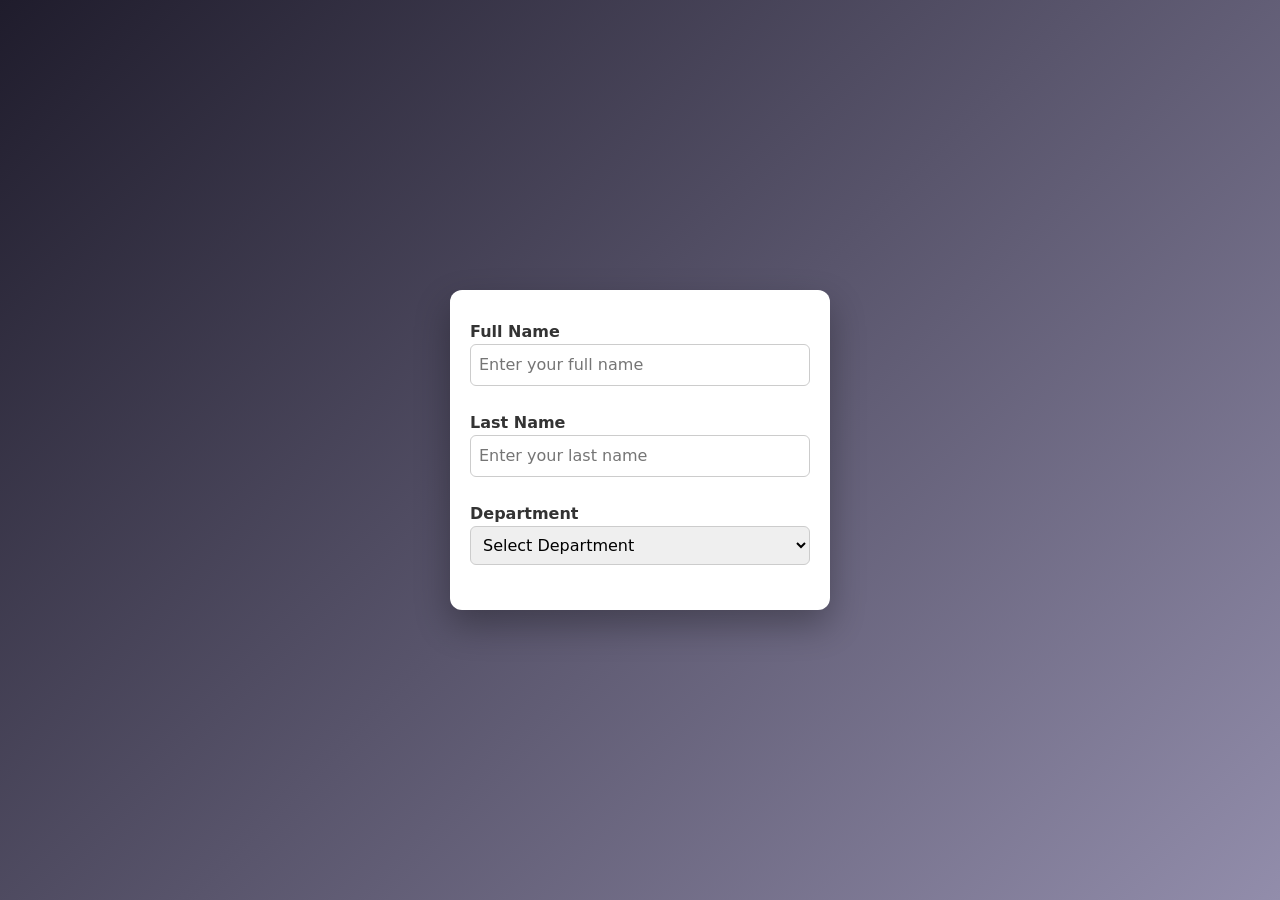
<file: 2026_03_11/index.html>
<!DOCTYPE html>
<html lang="en">

<head>
    <link rel="stylesheet" href="style.css">
    <meta charset="UTF-8">
    <meta name="viewport" content="width=device-width, initial-scale=1.0">
    <title>Document</title>
    <link href="https://cdn.jsdelivr.net/npm/bootstrap@5.1.3/dist/css/bootstrap.min.css" rel="stylesheet">
</head>

<body>

    <div class="form-container"> <!-- square container -->
        <form>
            <div class="form-group">
                <label for="fname">Full Name</label>
                <input type="text" id="fname" name="fname" placeholder="Enter your full name" required>
            </div>

            <div class="form-group">
                <label for="lname">Last Name</label>
                <input type="text" id="lname" name="lname" placeholder="Enter your last name" readonly>
            </div>

            <div class="form-group">
                <label for="department">Department</label>
                <select id="department" name="department" required>
                    <option value="" disabled selected>Select Department</option>
                    <option>IT</option>
                    <option>SE</option>
                    <option>BM</option>
                    <option>QS</option>
                    <option>BIO</option>
                    <option>DICT</option>
                </select>
            </div>
        </form>
    </div>

    <script src="https://cdn.jsdelivr.net/npm/bootstrap@5.1.3/dist/js/bootstrap.bundle.min.js"></script>
</body>

</html>
</file>
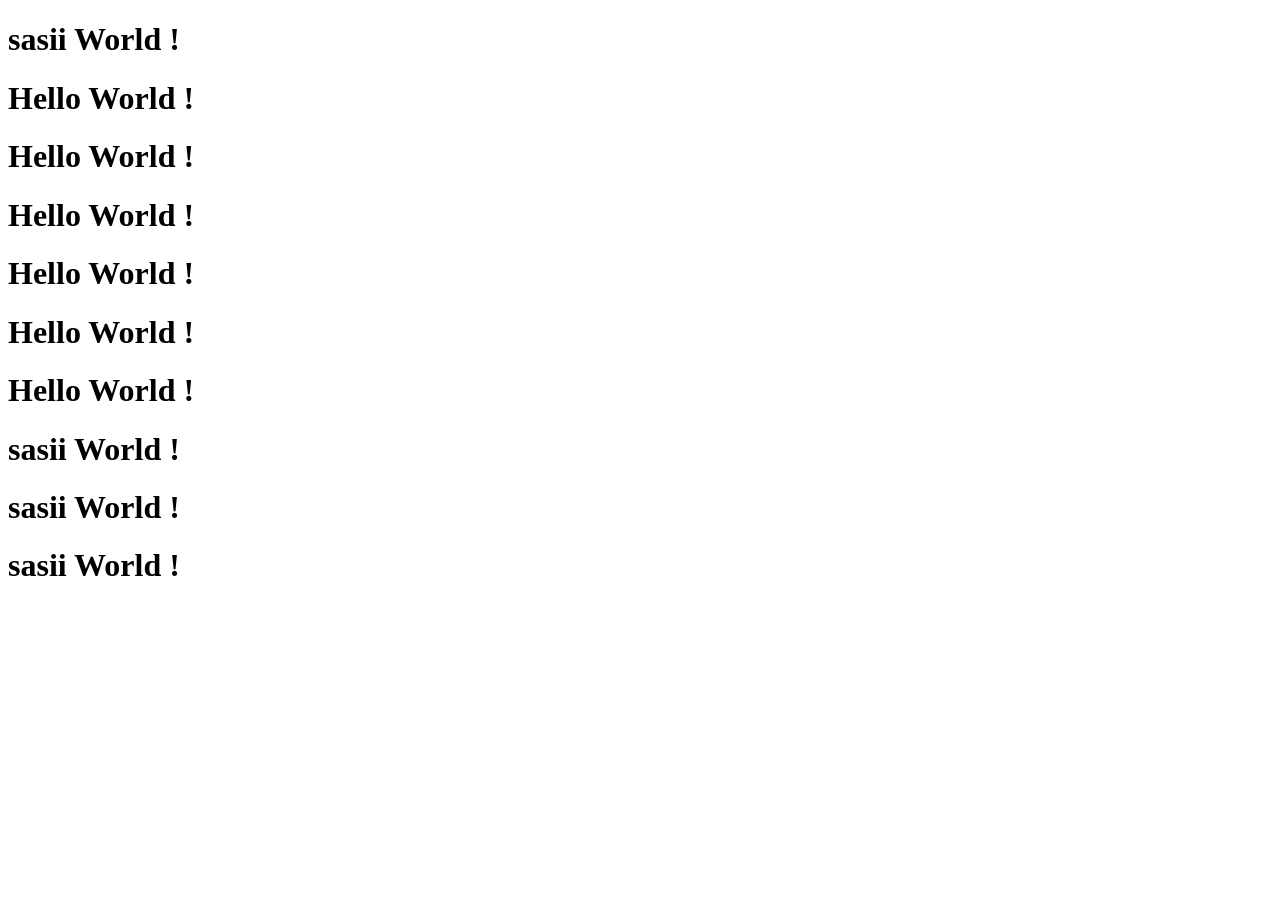
<file: Project1/index.html>
<!DOCTYPE html>
<html lang="en">
<head>
    <meta charset="UTF-8">
    <meta name="viewport" content="width=device-width, initial-scale=1.0">
    <title>Document</title>
</head>
<body>
    <h1> sasii World ! </h1>
    <h1> Hello World ! </h1>
    <h1> Hello World ! </h1>
    <h1> Hello World ! </h1>
    <h1> Hello World ! </h1>
    <h1> Hello World ! </h1>
    <h1> Hello World ! </h1>
    <h1> sasii World ! </h1>
    <h1> sasii World ! </h1>
    <h1> sasii World ! </h1>
</body>
</html>
</file>
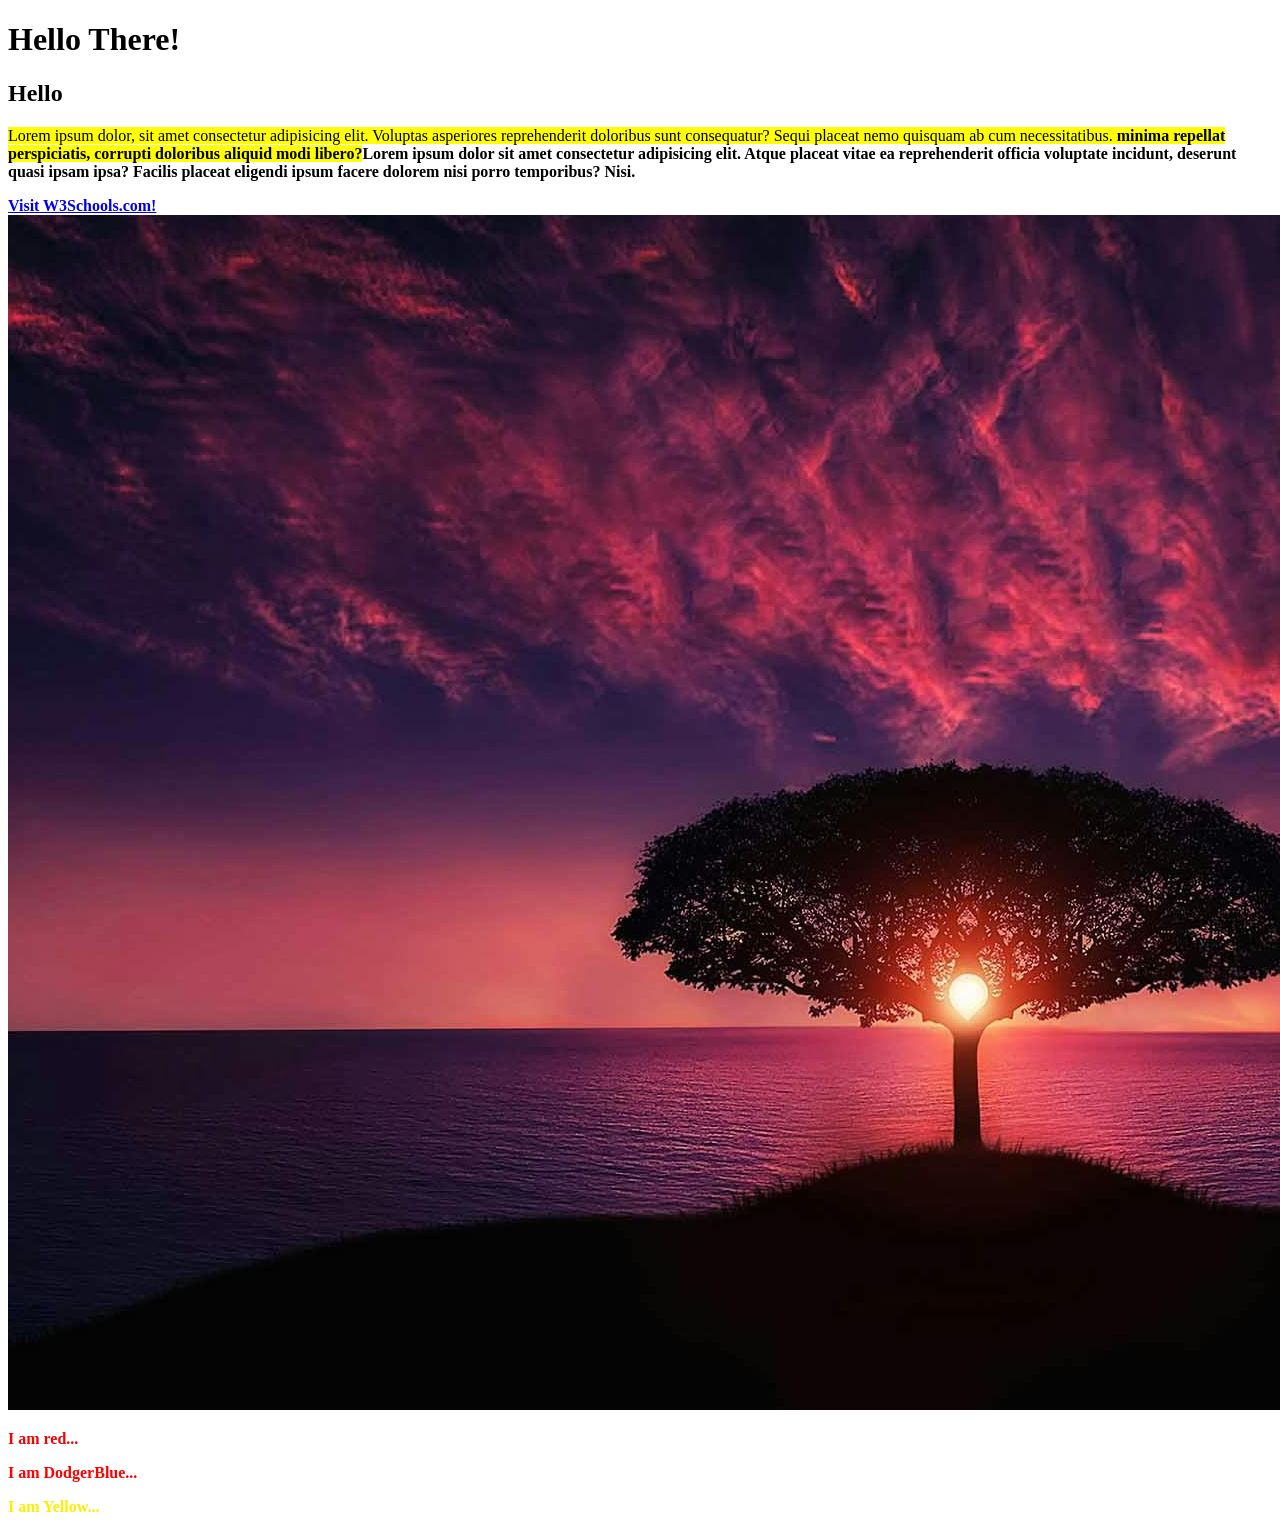
<file: Project2/index.html>
<!DOCTYPE html>
<html lang="en">
<head>
    <meta charset="UTF-8">
    <meta name="viewport" content="width=device-width, initial-scale=1.0">
    <title>Document</title>
</head>
<body>
    <h1>Hello There!</h1>
    <h2>Hello</h2>
    <p><mark>Lorem ipsum dolor, sit amet consectetur adipisicing elit. Voluptas asperiores reprehenderit doloribus sunt consequatur? Sequi placeat nemo quisquam ab cum necessitatibus. <strong>minima repellat</strong>  <b>perspiciatis, corrupti doloribus aliquid modi libero?</mark>Lorem ipsum dolor sit amet consectetur adipisicing elit. Atque placeat vitae ea reprehenderit officia voluptate incidunt, deserunt quasi ipsam ipsa? Facilis placeat eligendi ipsum facere dolorem nisi porro temporibus? Nisi.</p>
    <a href="https://www.w3schools.com/" target="_blank">Visit W3Schools.com!</a>
    <img src="pexels-pixabay-36717.jpg">
    <p style="color:rgb(235, 7, 7);">I am red...</p>
    <p style="color: #FF0000;">I am DodgerBlue...</p>
    <p style="color:rgb(255, 238, 0);">I am Yellow...</p>
    <!-- Hello Guys! -->


</body>
</html>
</file>
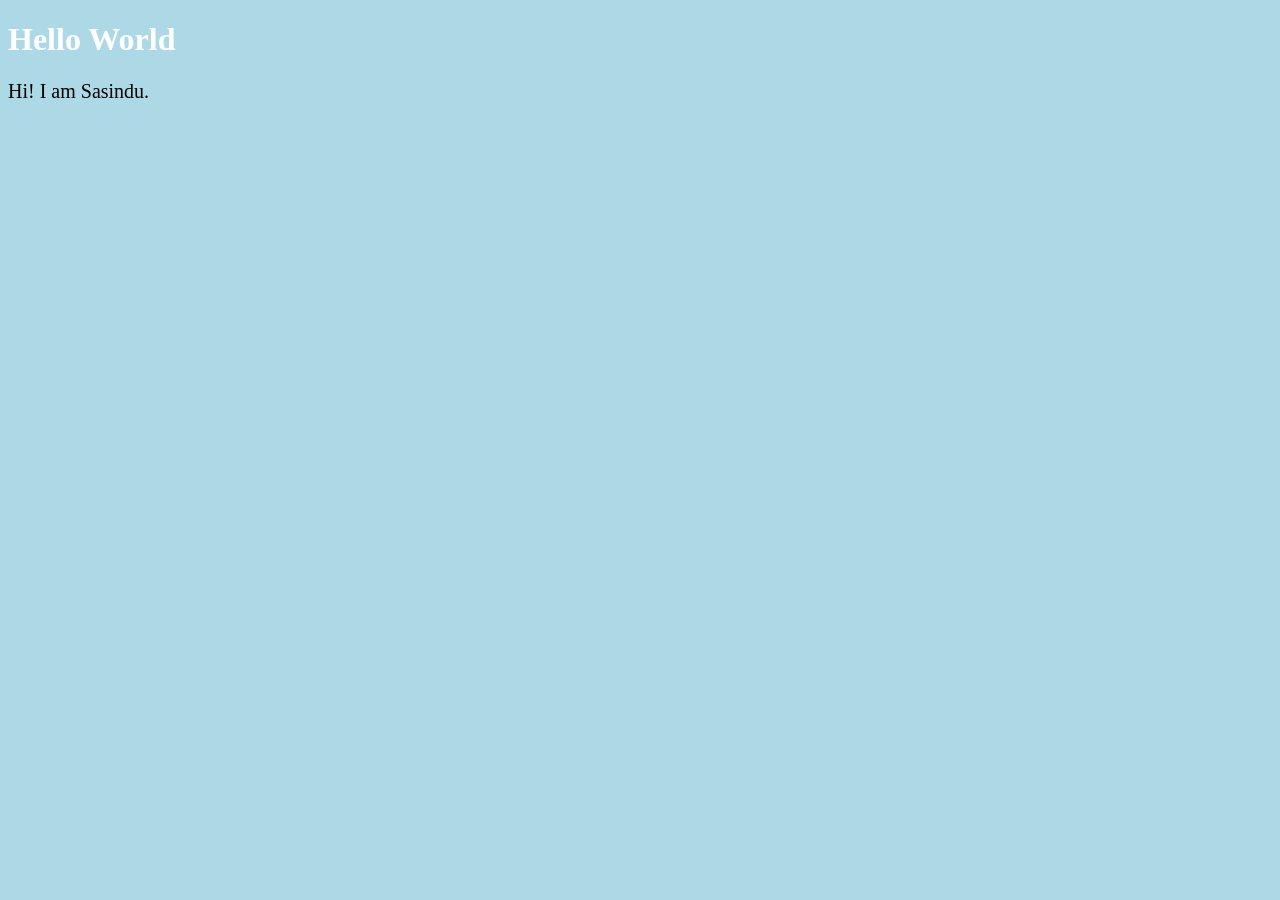
<file: web_animations/index.html>
<!DOCTYPE html>
<html lang="en">
<head>
    <meta charset="UTF-8">
    <meta name="viewport" content="width=device-width, initial-scale=1.0">
    <title>Document</title>

    <link rel="stylesheet" href= "style.css" >

</head>
<body>
    <h1>Hello World </h1>
    <p> Hi! I am Sasindu.</p>
</body>
</html>
</file>
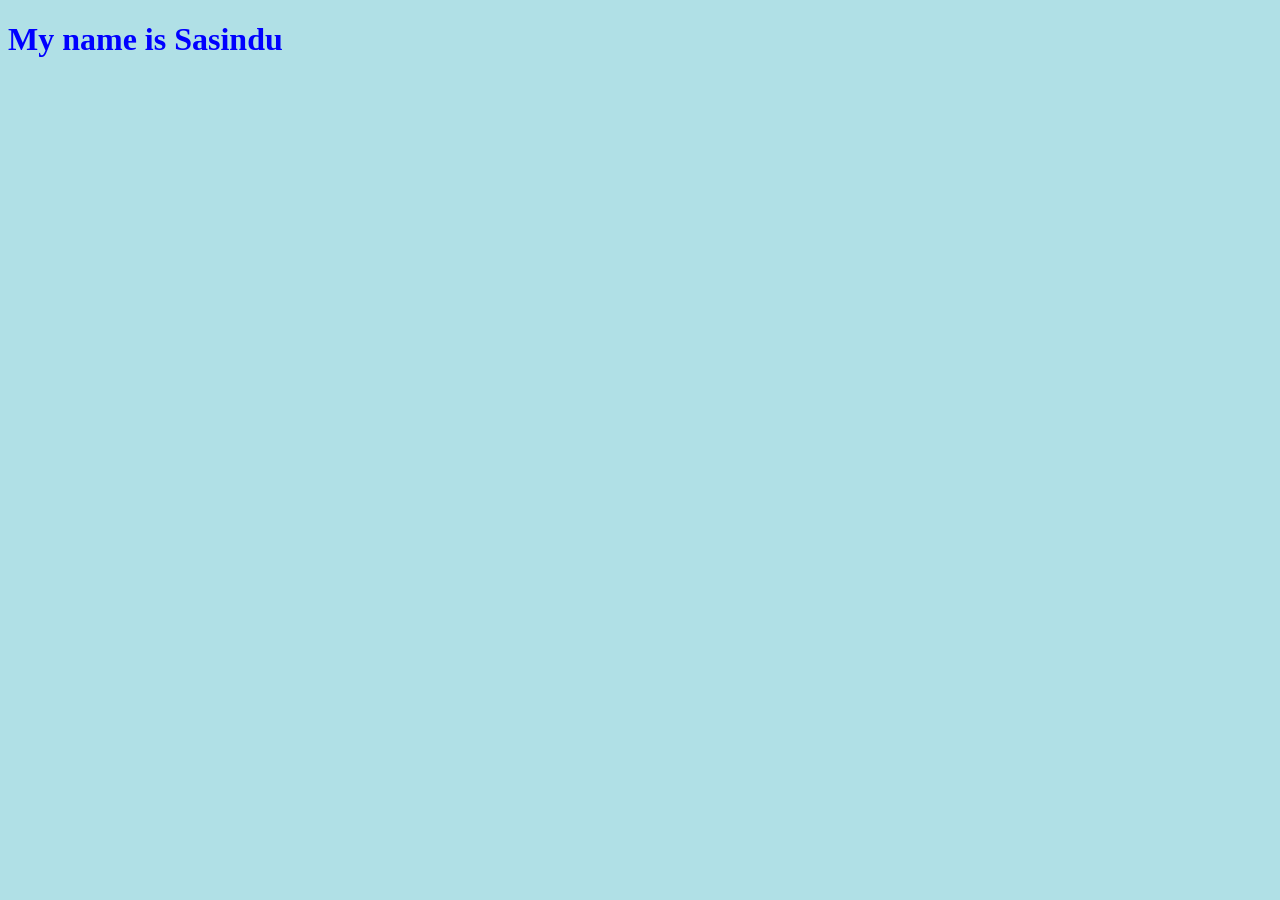
<file: Project2/Task2/index.html>
<!DOCTYPE html>
<html lang="en">
<head>
    <meta charset="UTF-8">
    <meta name="viewport" content="width=device-width, initial-scale=1.0">
    <title>Document</title>
    <link rel="stylesheet" href="./css/style.css"> 

    <!--<style>
        body {
            background-color: powderblue;
        }
        h1   {
            color: blue;
        }
        p    {
            color: red;
        }
    </style> -->

</head>
<body>
    <h1>My name is Sasindu</h1>
</body>
</html>
</file>
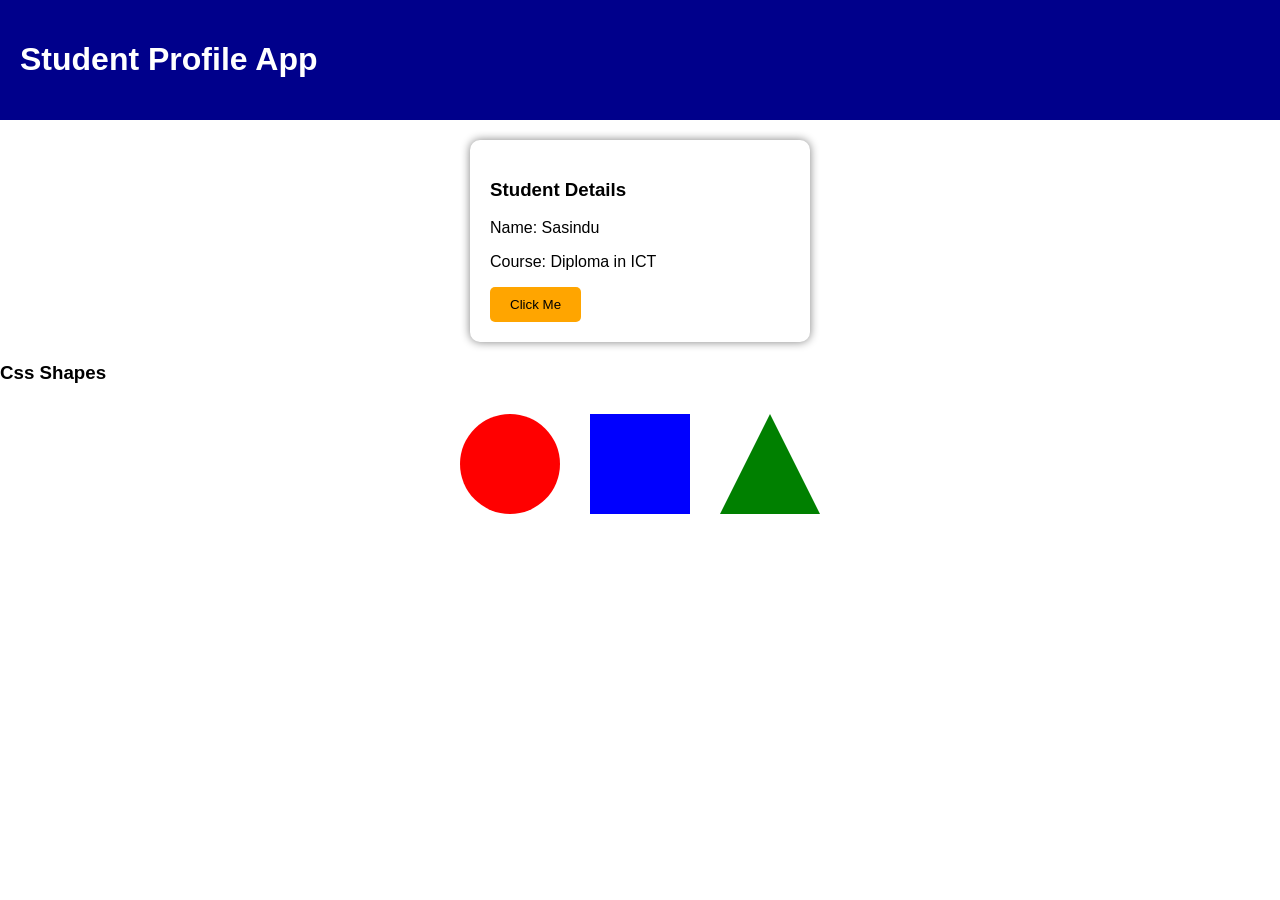
<file: web_animations/animations/index.html>
<!DOCTYPE html>
<html lang="en">

<head>
    <meta charset="UTF-8">
    <meta name="viewport" content="width=device-width, initial-scale=1.0">
    <title>Document</title>

    <!--  Internal CSS -->
    <style>
        body {
            font-family: Arial, Helvetica, sans-serif;
            margin: 0;
            padding: 0;
            text-align: left;
        }

        header {
            background-color: darkblue;
            color: white;
            padding: 20px;
        }

        .card {
            width: 300px;
            margin: 20px auto;
            padding: 20px;
            border-radius: 10px;
            box-shadow: 0 0 10px gray !important;
            transition: all 0.3s ease;
        }

        .card:hover{
            transform: scale(1.04); /*slite zoom*/
            box-shadow: 0 10px 20px rgb(0,0, 0, 0.2);
            background-color: #f0f8ff;
        }

        button{
            padding: 10px 20px;
            border: none;
            cursor: pointer;
            border-radius: 5px;
        }

        /* Mobile Responsive*/
        @media (max-width: 600px){
            .card{
                width: 90%;
            }
        }
    </style>

    <!-- External css -->
    <link rel="stylesheet" href="style.css">
</head>

<!-- Contains visible webpage content. -->
<body>     
    <header>
        <h1>Student Profile App</h1>
    </header>

    <!-- Inline Css example -->
    <h2 style="color: green;"></h2>

    <div class="card">
        <h3>Student Details</h3>
        <p>Name: Sasindu</p>
        <p>Course: Diploma in ICT</p>

        <button style="background-color: orange;">Click Me</button>

    </div>

    <h3>Css Shapes</h3>

    <!-- type div.name and hit enter to simply create class -->
    <div class="Shapes">
        <div class="circle"></div>
        <div class="square"></div>
        <div class="triangle"></div>

    </div>

</body>

</html>
</file>
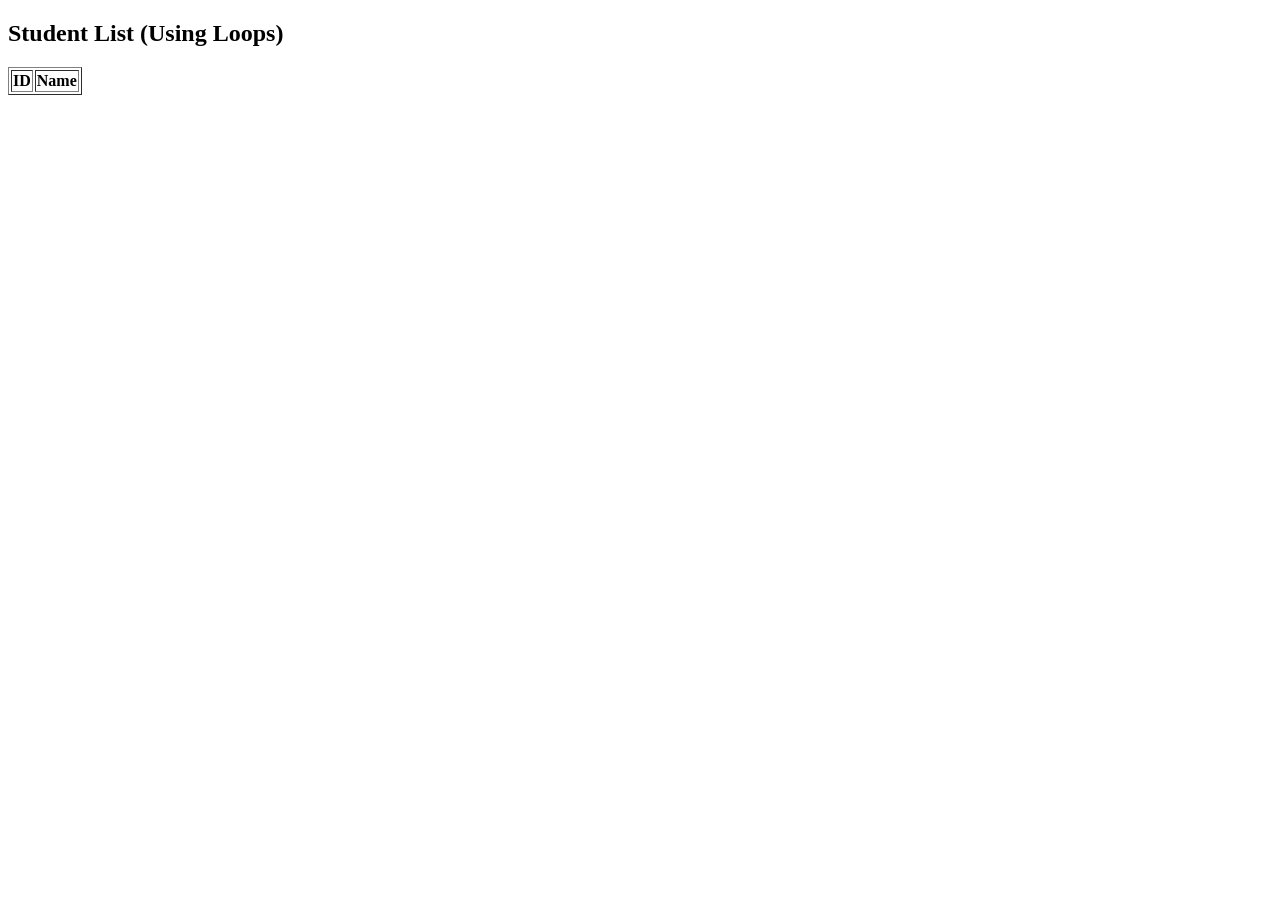
<file: 2026_03_23/sample.html>
<!DOCTYPE html>
<html>
<head>
    <title>Array to Table Example</title>
</head>
<body>

    <h2>Student List (Using Loops)</h2>

    <table border="1">
        <thead>
            <tr>
                <th>ID</th>
                <th>Name</th>
            </tr>
        </thead>
        <tbody id="tableBody">

        </tbody>
    </table>

    <!-- array in object vice -->
    <script>  
        // Array of students
        let students = [
            {id: 1, name: "John"},
            {id: 2, name: "Clark"},
            {id: 3, name: "Bruce"},
            {id: 4, name: "Mark"},
        ];   

        // Using FOR LOOP
        for (let i = 0; i < students.length; i++) {
            let row = "<tr>";
            row += "<td>" + students[i].id + "</td>";
            row += "<td>" + students[i].name + "</td>";

            table.innerHTML += row;
        }

        // Using WHILE LOOP (add more data)
        let moreStudents = [
            {id: 5, name: "Oliver"},
            {id: 1, name: "Victor"},
        ];

        let j = 0;
        while (j < moreStudents.length) {
            let row = "<td>";
            row += "<td>" + moreStudents[i].id + "</td>";
            row += "<td>" + moreStudents[j].id + "</td>";
            
            table.innerHTML += row;
            j++
        }
    </script>
    
</body>
</html>
</file>
<file: 2026_03_11/style.css>
body{
    background: linear-gradient(135deg,#1f1c2c,#928dab);
    font-family: Arial, Helvetica, sans-serif;
    height:100vh;
    display:flex;
    justify-content:center;
    align-items:center;
}

/* square container */
.form-container{
    width:380px;
    height:320px;
    background:white;
    border-radius:12px;
    box-shadow:0 15px 35px rgba(0,0,0,0.3);
    padding:20px;
}

/* labels */
label{
    font-weight:bold;
    display:block;
    margin-top:10px;
    color:#333;
}

/* input fields */
input{
    width:100%;
    padding:8px;
    border-radius:6px;
    border:1px solid #ccc;
    margin-top:5px;
}

/* dropdown */
select{
    width:100%;
    padding:8px;
    border-radius:6px;
    border:1px solid #ccc;
    margin-top:5px;
}

/* focus effect */
input:focus, select:focus{
    border-color:#6a5acd;
    outline:none;
    box-shadow:0 0 5px rgba(106,90,205,0.5);
}

/* group spacing */
.form-group{
    margin-bottom:15px;
}
</file>
<file: web_animations/style.css>
body{
    background-color:lightblue;
}

h1{
    color: white;
}

p{
    font-family: 'Times New Roman';
    font-size: 20px;
}
</file>
<file: Project2/Task2/css/style.css>
body {
            background-color: powderblue;
        }
        h1   {
            color: blue;
        }
        p    {
            color: red;
        }
</file>
<file: web_animations/animations/style.css>
/*External CSS*/

.Shapes{
    display: flex;
    justify-content: center;
    gap: 30px;
    margin: 30px;
}

.circle{
    width: 100px;
    height: 100px;
    background-color: red;
    border-radius: 50%;
    animation: bounce 2s infinite;
}

.square{
    width: 100px;
    height: 100px;
    background-color: blue;
    animation: rotate 3s infinite linear;
}


/*Triagle*/
.triangle{
    margin: 0;
    width: 0;
    height: 0;
    border-left: 50px solid transparent;
    border-right: 50px solid transparent;
    border-bottom: 100px solid green;
    animation: move 2s infinite alternate;
}

/*animations*/
@keyframes bounce{
    0% {transform: translateY(0);}
    50% {transform: translateY(-30px);}
    100% {transform: translateY(0);}
}

@keyframes rotate{
    form{transform: rotate(0deg);}
    to{transform: rotate(360deg);}
}

@keyframes move{
    from{transform: translateX(0);}
    to{transform: translateX(60px);}
}
         
/* Rolling Animation */
@keyframes roll{
    0% {
        transform: translateX(0) rotate(0deg);
    }
    100% {
        transform: translateX(400px) rotate(360deg);
    }
}
</file>
